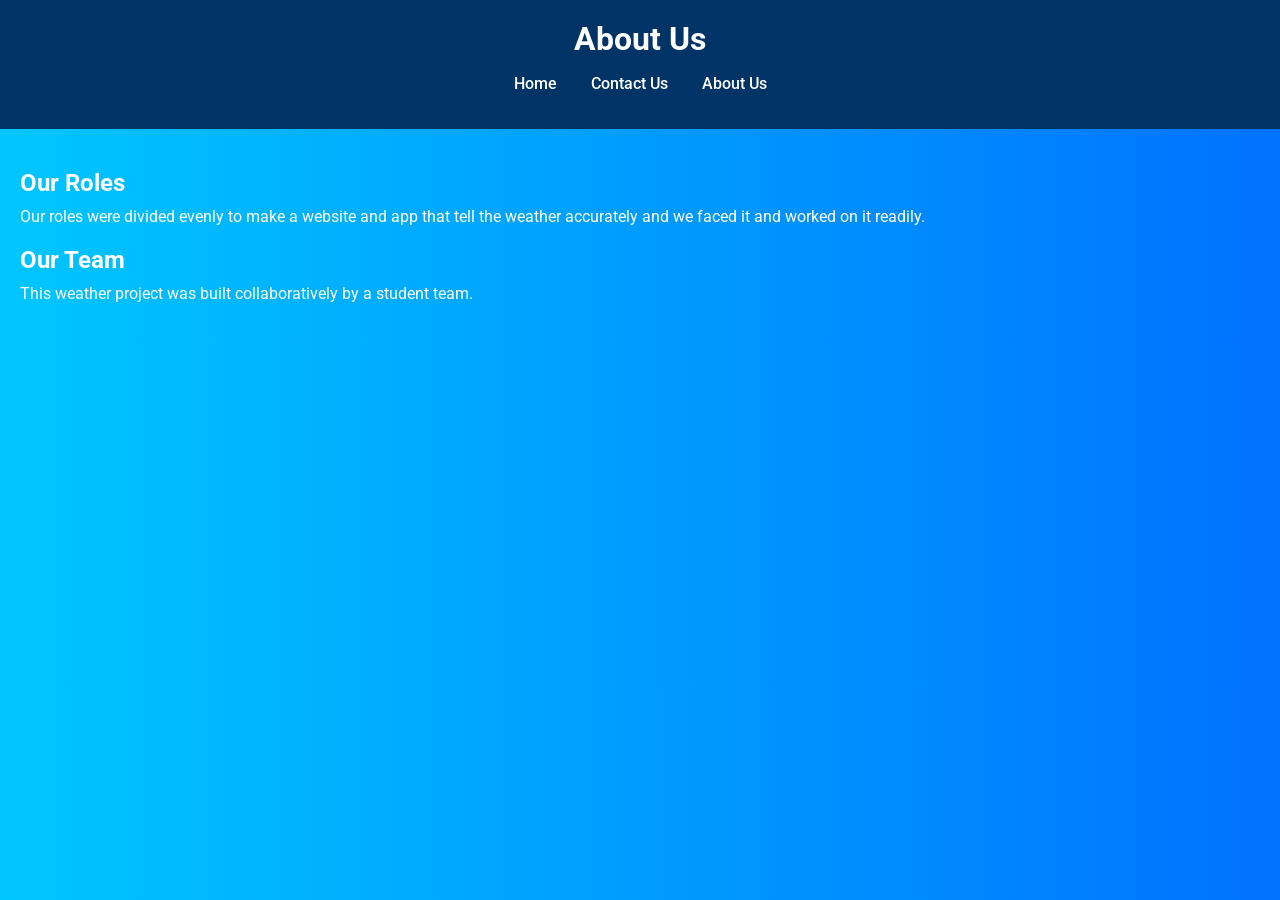
<file: about.html>
<!DOCTYPE html>
<html lang="en">
<head>
	<meta charset="UTF-8">
	<meta name="viewport" content="width=device-width, initial-scale=1.0">
	<title>About Us</title>
	<link rel="stylesheet" href="aboutme.css">
	<link href="https://fonts.googleapis.com/css2?family=Roboto:wght@400;700&display=swap" rel="stylesheet">
</head>
<body>
<header>
	<h1>About Us</h1>
	<nav>
		<ul>
			<li><a href="index.html">Home</a></li>
			<li><a href="contact.html">Contact Us</a></li>
			<li><a href="about.html">About Us</a></li>
		</ul>
	</nav>
</header>
<main>
	<section id="about-us">
		<h2>Our Roles</h2>
		<p>Our roles were divided evenly to make a website and app that tell the weather accurately and we faced it and worked on it readily.</p>
	</section>
	<section id="our-team">
		<h2>Our Team</h2>
		<p>This weather project was built collaboratively by a student team.</p>
	</section>
</main>
</body>
</html>
</file>
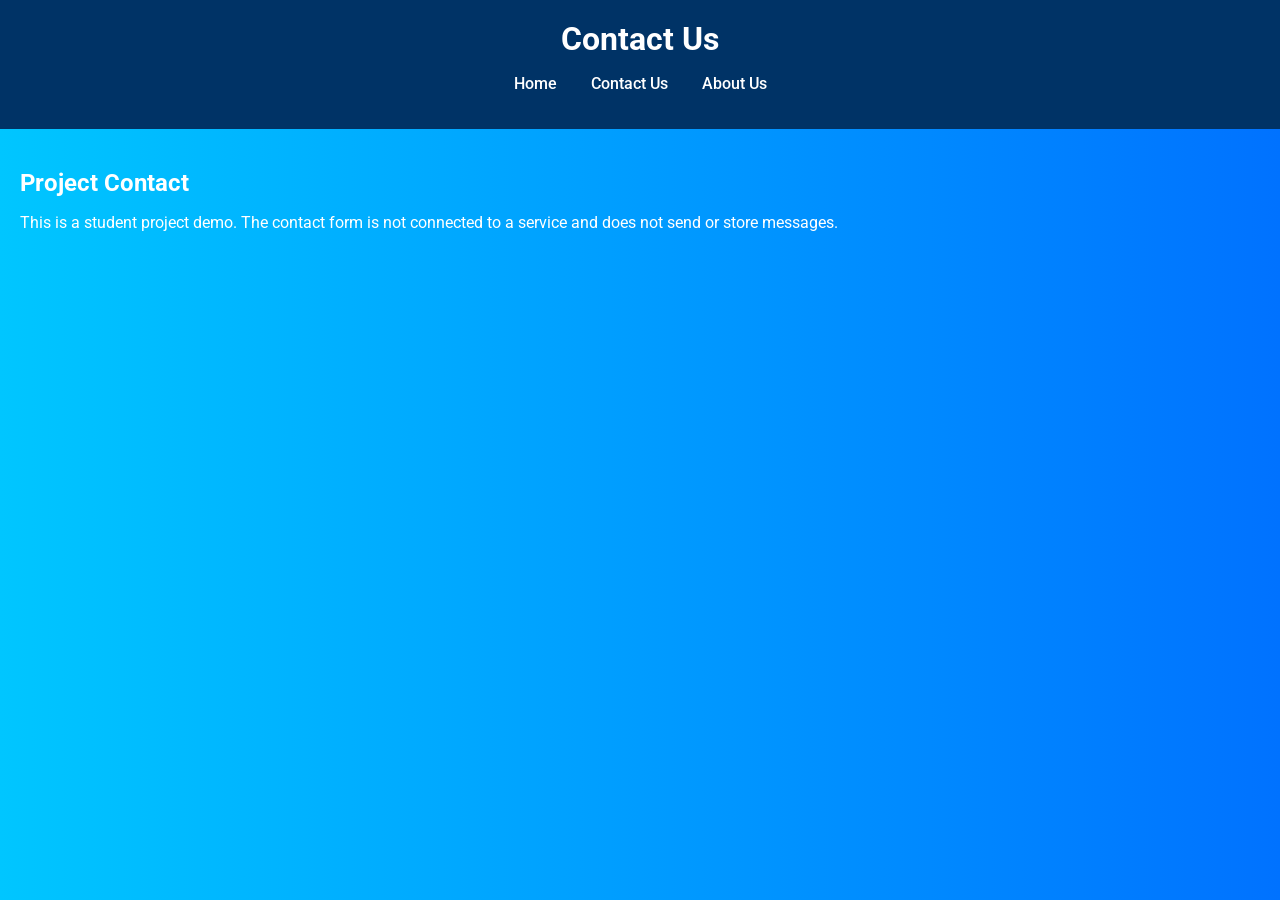
<file: contact.html>
<!DOCTYPE html>
<html lang="en">
<head>
	<meta charset="UTF-8">
	<meta name="viewport" content="width=device-width, initial-scale=1.0">
	<title>Contact Us</title>
	<link rel="stylesheet" href="contactme.css">
	<link href="https://fonts.googleapis.com/css2?family=Roboto:wght@400;700&display=swap" rel="stylesheet">
</head>
<body>
<header>
	<h1>Contact Us</h1>
	<nav>
		<ul>
			<li><a href="index.html">Home</a></li>
			<li><a href="contact.html">Contact Us</a></li>
			<li><a href="about.html">About Us</a></li>
		</ul>
	</nav>
</header>
<main>
	<section id="contact-info">
		<h2>Project Contact</h2>
		<p>This is a student project demo. The contact form is not connected to a service and does not send or store messages.</p>
	</section>
</main>
</body>
</html>
</file>
<file: aboutme.css>
body {
    font-family: 'Roboto', sans-serif;
    background: linear-gradient(to right, #00c6ff, #0072ff);
    color: #ffffff;
    margin: 0;
    padding: 0;
    box-sizing: border-box;
}

header {
    background-color: #003366;
    padding: 20px;
    text-align: center;
}

header h1 {
    margin: 0;
    font-size: 2em;
    font-weight: 700;
}

nav ul {
    list-style-type: none;
    padding: 0;
}

nav ul li {
    display: inline;
    margin: 0 15px;
}

nav ul li a {
    color: #ffffff;
    text-decoration: none;
    font-weight: 500;
}

main {
    padding: 20px;
}

section {
    margin-bottom: 20px;
}

h2 {
    font-size: 1.5em;
    margin-bottom: 10px;
}

#team-list {
    list-style-type: none;
    padding: 0;
}

#team-list li {
    background-color: rgba(255, 255, 255, 0.1);
    margin-bottom: 10px;
    padding: 10px;
    border-radius: 10px;
    box-shadow: 0 4px 8px rgba(0, 0, 0, 0.2);
}

#team-list li:last-child {
    margin-bottom: 0;
}

h3 {
    margin: 0;
    font-size: 1.2em;
    font-weight: 700;
}

p {
    margin: 5px 0 0;
}
</file>
<file: contactme.css>
body {
    font-family: 'Roboto', sans-serif;
    background: linear-gradient(to right, #00c6ff, #0072ff);
    color: #ffffff;
    margin: 0;
    padding: 0;
    box-sizing: border-box;
}

header {
    background-color: #003366;
    padding: 20px;
    text-align: center;
}

header h1 {
    margin: 0;
    font-size: 2em;
    font-weight: 700;
}

nav ul {
    list-style-type: none;
    padding: 0;
}

nav ul li {
    display: inline;
    margin: 0 15px;
}

nav ul li a {
    color: #ffffff;
    text-decoration: none;
    font-weight: 500;
}

main {
    padding: 20px;
}

section {
    margin-bottom: 20px;
}

h2 {
    font-size: 1.5em;
    margin-bottom: 10px;
}

#contact-form input,
#contact-form textarea {
    width: calc(100% - 22px);
    padding: 10px;
    border: none;
    border-radius: 5px;
    margin-bottom: 10px;
}

#contact-form input[type="submit"] {
    width: 100%;
    background-color: #003366;
    color: #ffffff;
    cursor: pointer;
}

#contact-form textarea {
    height: 100px;
    resize: vertical;
}
</file>
